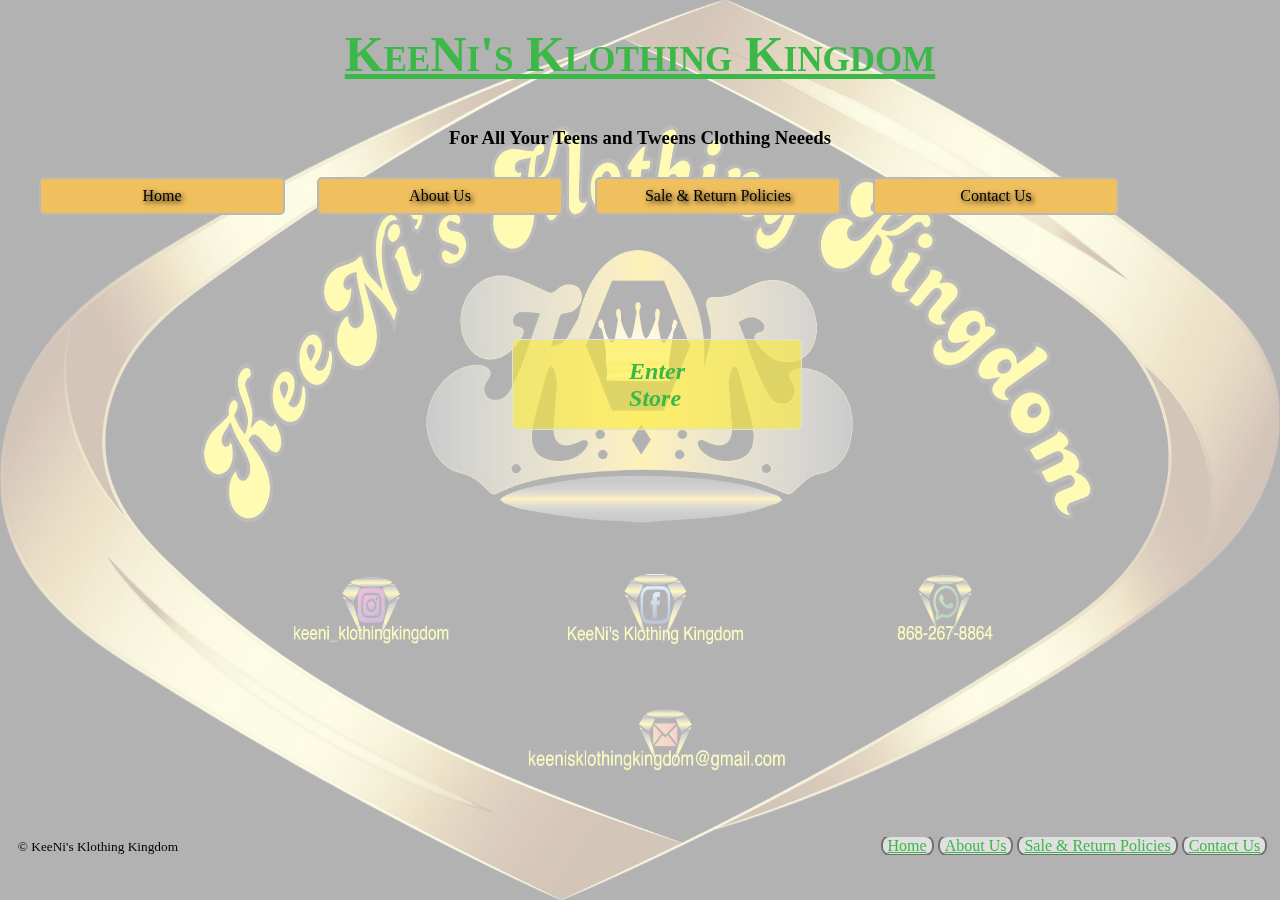
<file: html/index.html>
<!DOCTYPE html>
<html lang="en">
<head>
	<meta charset="UTF-8">
	<title>KeeNi's Klothing Kingdom</title>
	<link rel="stylesheet" href="css/styles.css">
</head>
<body>
	<header>
		<h1>
		<a href="index.html">KeeNi's Klothing Kingdom</a>
	    </h1>
	    <h3>For All Your Teens and Tweens Clothing Neeeds</h3>
		<nav >
			<a class="mainnav" href="index.html">Home</a>
			<a class="mainnav" href="about.html">About Us</a>
			<a class="mainnav" href="policies.html">Sale & Return Policies</a>
			<a class="mainnav" href="contact.html">Contact Us</a>
		</nav>
	</header>
	<div class="wrap">
		<img class="img" alt="KeeNi's Logo" src="..\html\assets\pictures\logoinfo.jpg">
	</div>
	<section class="enter mainb">
		<h2>
			<a class="btn btn-alt " href="store.html">Enter Store</a></h2>
	</section>
	<footer class="p-footer">
		<div class="left">
				<small>&copy; KeeNi's Klothing Kingdom</small>
			</div>
		<div class="right">	
		<nav class="nav">
			<a href="index.html">Home</a>
			<a href="about.html">About Us</a>
			<a href="policies.html">Sale & Return Policies</a>
			<a href="contact.html">Contact Us</a>
		</nav>
	</div>
	</footer>
</body>
</html>
</file>
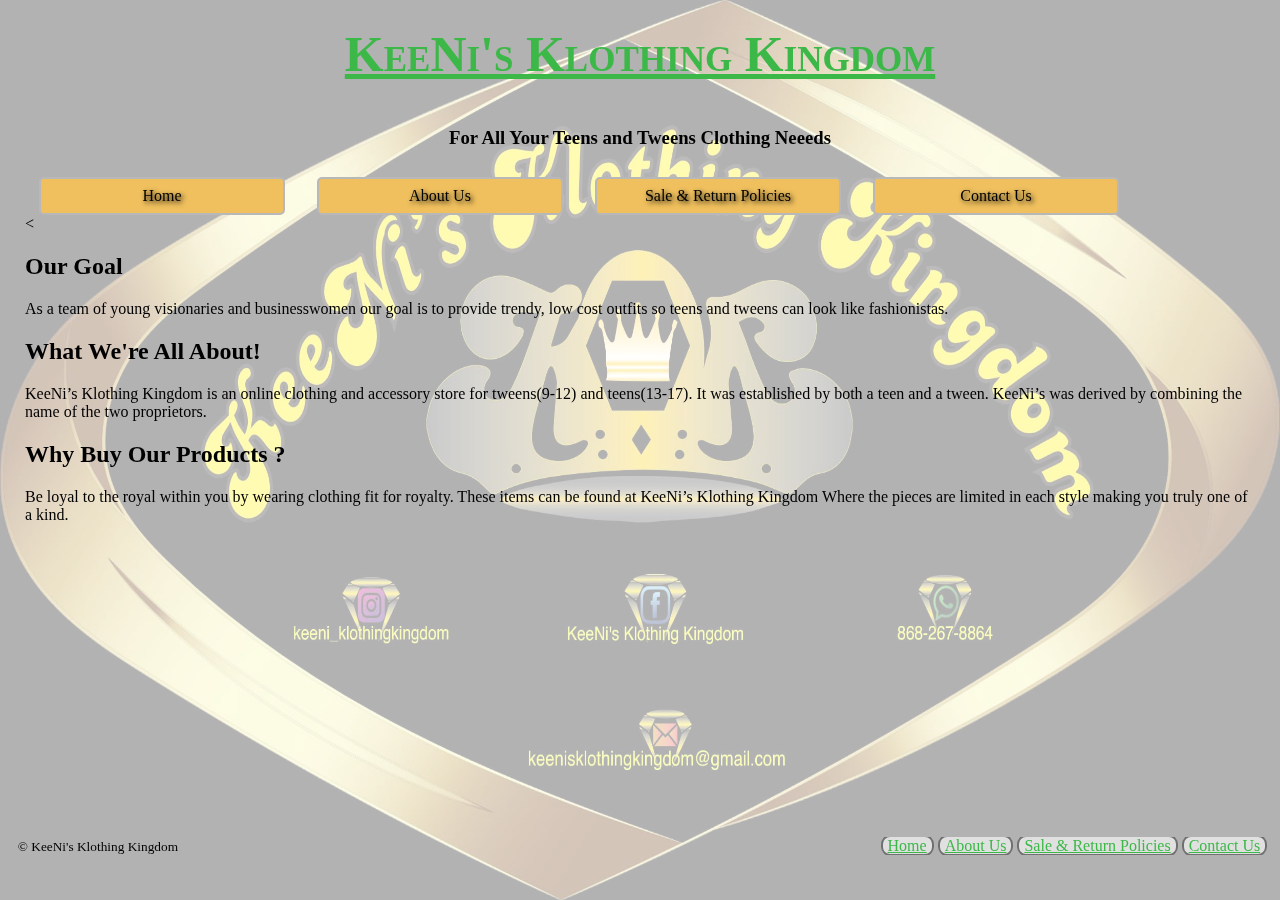
<file: html/about.html>
<!DOCTYPE html>
<html lang="en">
<head>
	<meta charset="UTF-8">
	<title>KeeNi's Klothing Kingdom</title>
	<link rel="stylesheet" href="css/styles.css">
</head>
<body>
	<header>
		<h1>
		<a href="index.html">KeeNi's Klothing Kingdom</a>
	    </h1>
	    <h3>For All Your Teens and Tweens Clothing Neeeds</h3>
		<nav >
			<a class="mainnav" href="index.html">Home</a>
			<a class="mainnav" href="about.html">About Us</a>
			<a class="mainnav" href="policies.html">Sale & Return Policies</a>
			<a class="mainnav" href="contact.html">Contact Us</a>
		</nav>
	</header>
	<<div class="wrap">
		<img class="img" alt="KeeNi's Logo" src="..\html\assets\pictures\logoinfo.jpg">
	</div>
		<!-- Our Goals-->
		<section>
			<h2>Our Goal</h2>
			<p>As a team of young visionaries and businesswomen 
			our goal is to provide trendy, low cost outfits
		so teens and tweens can look like fashionistas.</p>
		</section><!--
		What we're all about!
	--><section>
		<h2>What We're All About!</h2>
		<p>KeeNi’s  Klothing Kingdom is an online clothing and accessory store
		 for tweens(9-12) and teens(13-17). It was established by both a teen and a tween.
		KeeNi’s was derived by combining the name of the two proprietors.</p>
	</section><!--
	Why Buy Our Products ?
--><section>
	<h2>Why Buy Our Products ?</h2>
	<p>Be loyal to the royal within you by wearing clothing fit for royalty. 
	These items can be found at KeeNi’s Klothing Kingdom Where the pieces are limited in each style making you truly one of a kind.</p>
</section>
	<footer class="p-footer">
		<div class="left">
				<small>&copy; KeeNi's Klothing Kingdom</small>
			</div>
		<div class="right">	
		<nav class="nav">
			<a href="index.html">Home</a>
			<a href="about.html">About Us</a>
			<a href="policies.html">Sale & Return Policies</a>
			<a href="contact.html">Contact Us</a>
		</nav>
	</div>
	</footer>
</body>
</html>
</file>
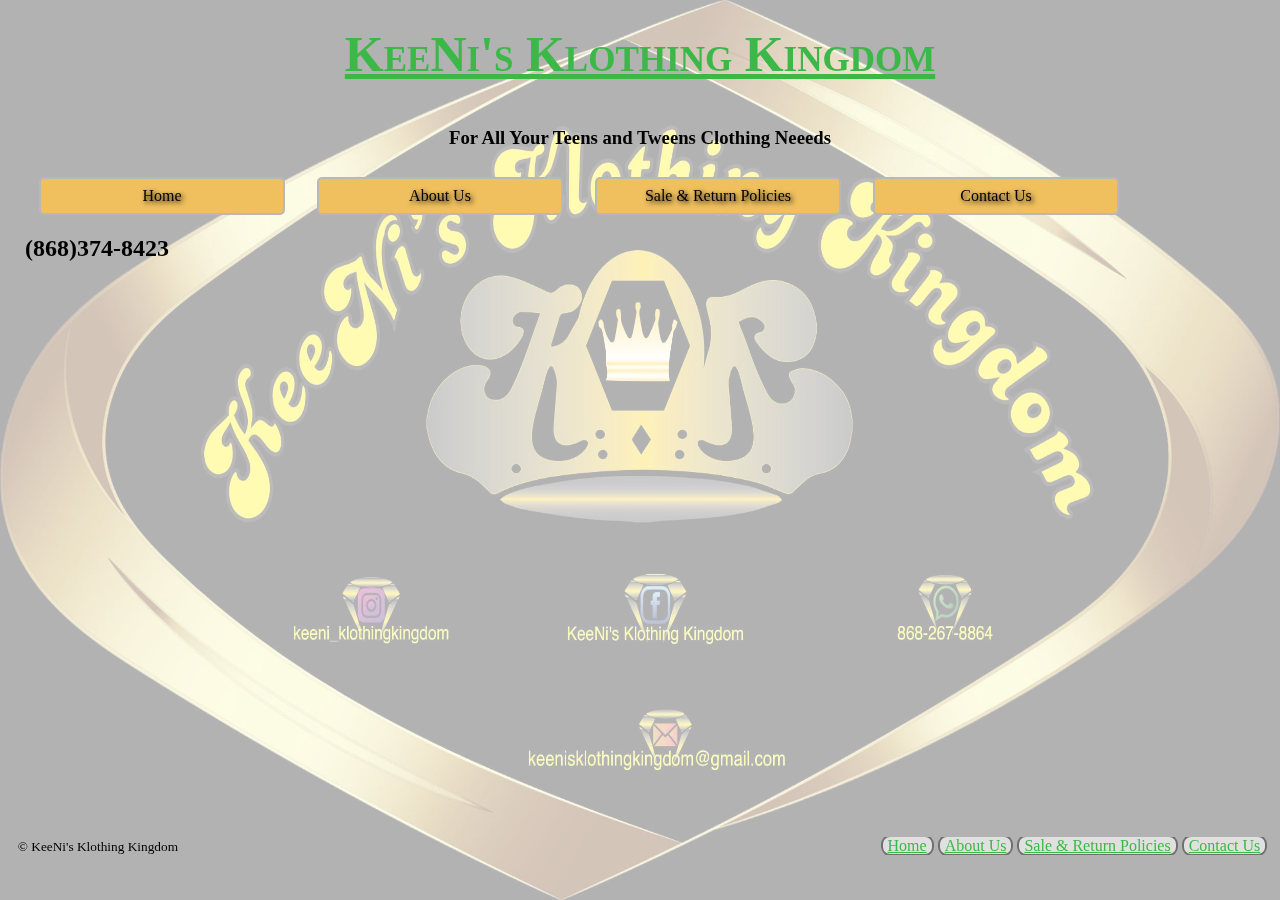
<file: html/contact.html>
<!DOCTYPE html>
<html lang="en">
<head>
	<meta charset="UTF-8">
	<title>KeeNi's Klothing Kingdom</title>
	<link rel="stylesheet" href="css/styles.css">
</head>
<body>
	<header>
		<h1>
		<a href="index.html">KeeNi's Klothing Kingdom</a>
	    </h1>
	    <h3>For All Your Teens and Tweens Clothing Neeeds</h3>
		<nav >
			<a class="mainnav" href="index.html">Home</a>
			<a class="mainnav" href="about.html">About Us</a>
			<a class="mainnav" href="policies.html">Sale & Return Policies</a>
			<a class="mainnav" href="contact.html">Contact Us</a>
		</nav>
	</header>
	<div class="wrap">
		<img class="img" alt="KeeNi's Logo" src="..\html\assets\pictures\logoinfo.jpg">
	</div>
	<section>
		<h2>(868)374-8423</h2>
	
</section>
	<footer class="p-footer">
		<div class="left">
				<small>&copy; KeeNi's Klothing Kingdom</small>
			</div>
		<div class="right">	
		<nav class="nav">
			<a href="index.html">Home</a>
			<a href="about.html">About Us</a>
			<a href="policies.html">Sale & Return Policies</a>
			<a href="contact.html">Contact Us</a>
		</nav>
	</div>
	</footer>
</body>
</html>
</file>
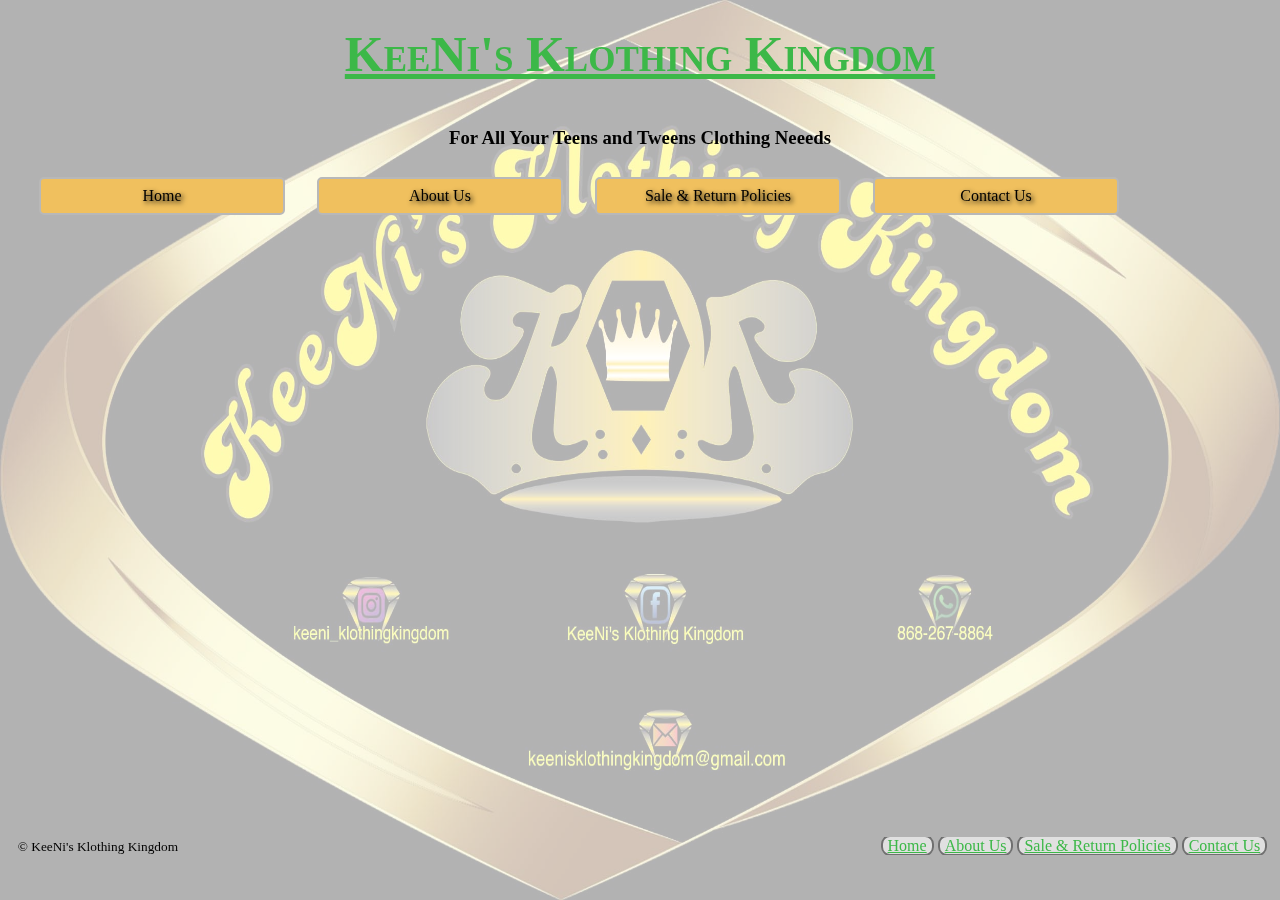
<file: html/policies.html>
<!DOCTYPE html>
<html lang="en">
<head>
	<meta charset="UTF-8">
	<title>KeeNi's Klothing Kingdom</title>
	<link rel="stylesheet" href="css/styles.css">
</head>
<body>
	<header>
		<h1>
		<a href="index.html">KeeNi's Klothing Kingdom</a>
	    </h1>
	    <h3>For All Your Teens and Tweens Clothing Neeeds</h3>
		<nav >
			<a class="mainnav" href="index.html">Home</a>
			<a class="mainnav" href="about.html">About Us</a>
			<a class="mainnav" href="policies.html">Sale & Return Policies</a>
			<a class="mainnav" href="contact.html">Contact Us</a>
		</nav>
	</header>
	<div class="wrap">
		<img class="img" alt="KeeNi's Logo" src="..\html\assets\pictures\logoinfo.jpg">
	</div>
	<footer class="p-footer">
		<div class="left">
				<small>&copy; KeeNi's Klothing Kingdom</small>
			</div>
		<div class="right">	
		<nav class="nav">
			<a href="index.html">Home</a>
			<a href="about.html">About Us</a>
			<a href="policies.html">Sale & Return Policies</a>
			<a href="contact.html">Contact Us</a>
		</nav>
	</div>
	</footer>
</body>
</html>
</file>
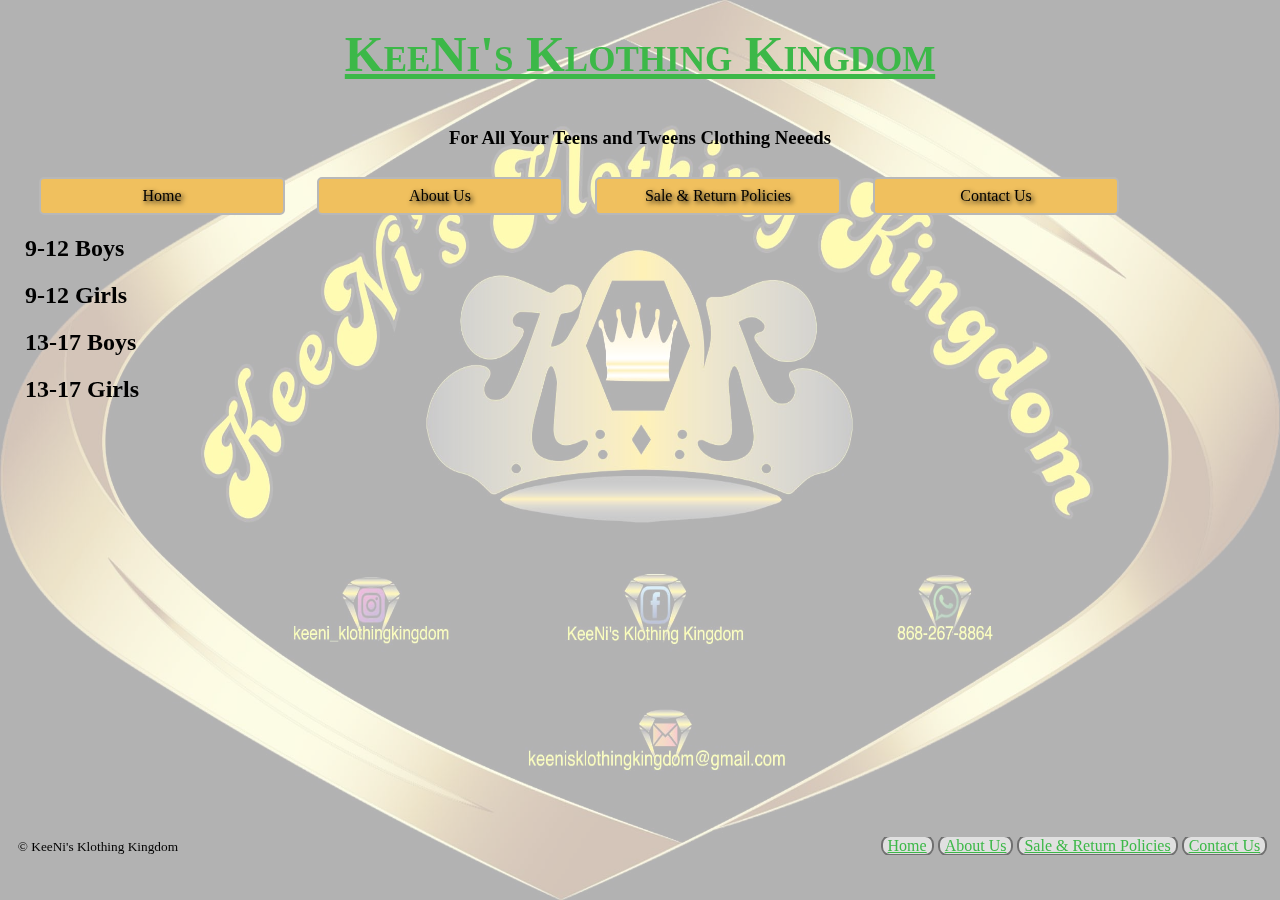
<file: html/store.html>
<!DOCTYPE html>
<html lang="en">
<head>
	<meta charset="UTF-8">
	<title>KeeNi's Klothing Kingdom</title>
	<link rel="stylesheet" href="css/styles.css">
</head>
<body>
	<header>
		<h1>
		<a href="index.html">KeeNi's Klothing Kingdom</a>
	    </h1>
	    <h3>For All Your Teens and Tweens Clothing Neeeds</h3>
		<nav >
			<a class="mainnav" href="index.html">Home</a>
			<a class="mainnav" href="about.html">About Us</a>
			<a class="mainnav" href="policies.html">Sale & Return Policies</a>
			<a class="mainnav" href="contact.html">Contact Us</a>
		</nav>
	</header>
	<div class="wrap">
		<img class="img" alt="KeeNi's Logo" src="..\html\assets\pictures\logoinfo.jpg">
	</div>
	<section>
		<h2>9-12 Boys</h2>
	</section><!--
	9-12 Girls
--><section>
	<h2>9-12 Girls</h2>
</section><!--
13-17 Boys
--><section>
	<h2>13-17 Boys</h2>
</section><!--
13-17 Girls
--><section>
	<h2>13-17 Girls</h2>
</section>
	<footer class="p-footer">
		<div class="left">
				<small>&copy; KeeNi's Klothing Kingdom</small>
			</div>
		<div class="right">	
		<nav class="nav">
			<a href="index.html">Home</a>
			<a href="about.html">About Us</a>
			<a href="policies.html">Sale & Return Policies</a>
			<a href="contact.html">Contact Us</a>
		</nav>
	</div>
	</footer>
</body>
</html>
</file>
<file: html/css/styles.css>
/*
====================
fonts
====================
*/
h2{
	font-weight: bolder;
}
h1 {
	font-family: cursive,sans-serif, ;
    font-variant: small-caps;
    font-size: 50px;
	text-align: center;
	margin-top: 0;
}
h3{
	text-align: center;
	padding: 10px 0;
}
/*
====================
links
====================
*/
a{
	color:#3CB848;

	/*background:#F79814;*/
}
a:visited{
	color: #6538B8;
}
/*
====================
Nav link style
====================
*/
.mainnav{
	display: inline-block;
	padding: 8px;
	margin:0 14px;
	width: 20%;
	border:  2px solid #B8B8B8;
	border-radius: 5px;
	border-width: 2px;
	text-align: center;
	background-color: rgba(240, 192, 94, 1);
	text-decoration: none;
	color: #000;
	text-shadow: 2px 2px 5px #000;
}
.mainnav:visited{
	color: #fff;
}
.mainnav:hover{
	background-color: #000;
	text-decoration: underline;
	font-style: italic;
	font-weight: bolder;
	font-size: 15px;
	color: #F6F00C;
}

/*
====================
Footer
====================
*/
/*
====================
Home Page Image
====================
*/
.wrap{
	overflow: hidden;
	position: relative;
}
.img{
	opacity: 0.3;
	position: fixed;
	left: 0;
	top: 0;
	width: 100%;
	height: 100%;
	z-index: -1;
}.mainb{
	display: inline-block;
	position: absolute;
	bottom: 50%;
	left: 40%;
	padding-right: 30px
	padding-left: 30px;

}
/*
  ========================================
  Buttons
  ========================================
*/

.btn {
  border-radius: 5px;
  display: inline-block;
 clear: both;
  margin: 0;
}
.btn-alt {
  border: 1px solid #dfe2e5;
  padding: 15% 100%;
  background-color: rgba(252, 235, 50,.6);
  text-decoration: none;
}
.btn-alt:hover{
	background-color: #fff;
	color: #000;
}
.btn-alt:visited{
	color: #000;
}
h2 a{
	font-weight: bolder;
	font-style: italic;
}
/*
  ========================================
  Grid
  ========================================
*/

*,
*:before,
*:after {
  -webkit-box-sizing: border-box;
    -o-box-sizing: border-box;
  -ms-box-sizing: border-box;
     -moz-box-sizing: border-box;
          box-sizing: border-box;
}
.container{
	margin: 0 auto;
	width: 960px
}
.container{
	padding-left: 30px;
	padding-right: 30px;
}
/*
  ========================================
  Clearfix
  ========================================
*/
/*.group:before,
.group:after {
  content: "";
  display: table;
}
.group:after {
  clear: both;
}
.group {
  clear: both;
  *zoom: 1;
}*/
/*
  ========================================
  Primary footer
  ========================================
*/
/*.p-footer .push{
	position: absolute;
	top: 50%;
}*/

.left{

	float: left;
	padding-left: 5px;
	clear: both;
}
.right {
	float: right;
	text-align: right;

}
.nav a{
	padding: 0 5px;
	border: 2px solid #fdd;
	border-radius: 9px;
	border-color:rgba( 0,0,0,.5);
	background-color: rgba(255,255,255,.6);
}
html{
	position: relative;
	min-height: 100%;
}
body{
	margin:0 0 100px;
	padding: 25px;
}
.left{
	position: absolute;
	left:1%; 
	bottom:5%;
	height:100;
	width:100;
	overflow:hidden;
}
.right{
	position: absolute;
	right: 1%; 
	bottom:5%;
	height:100;
	width:100;
	overflow:hidden;
}
</file>
